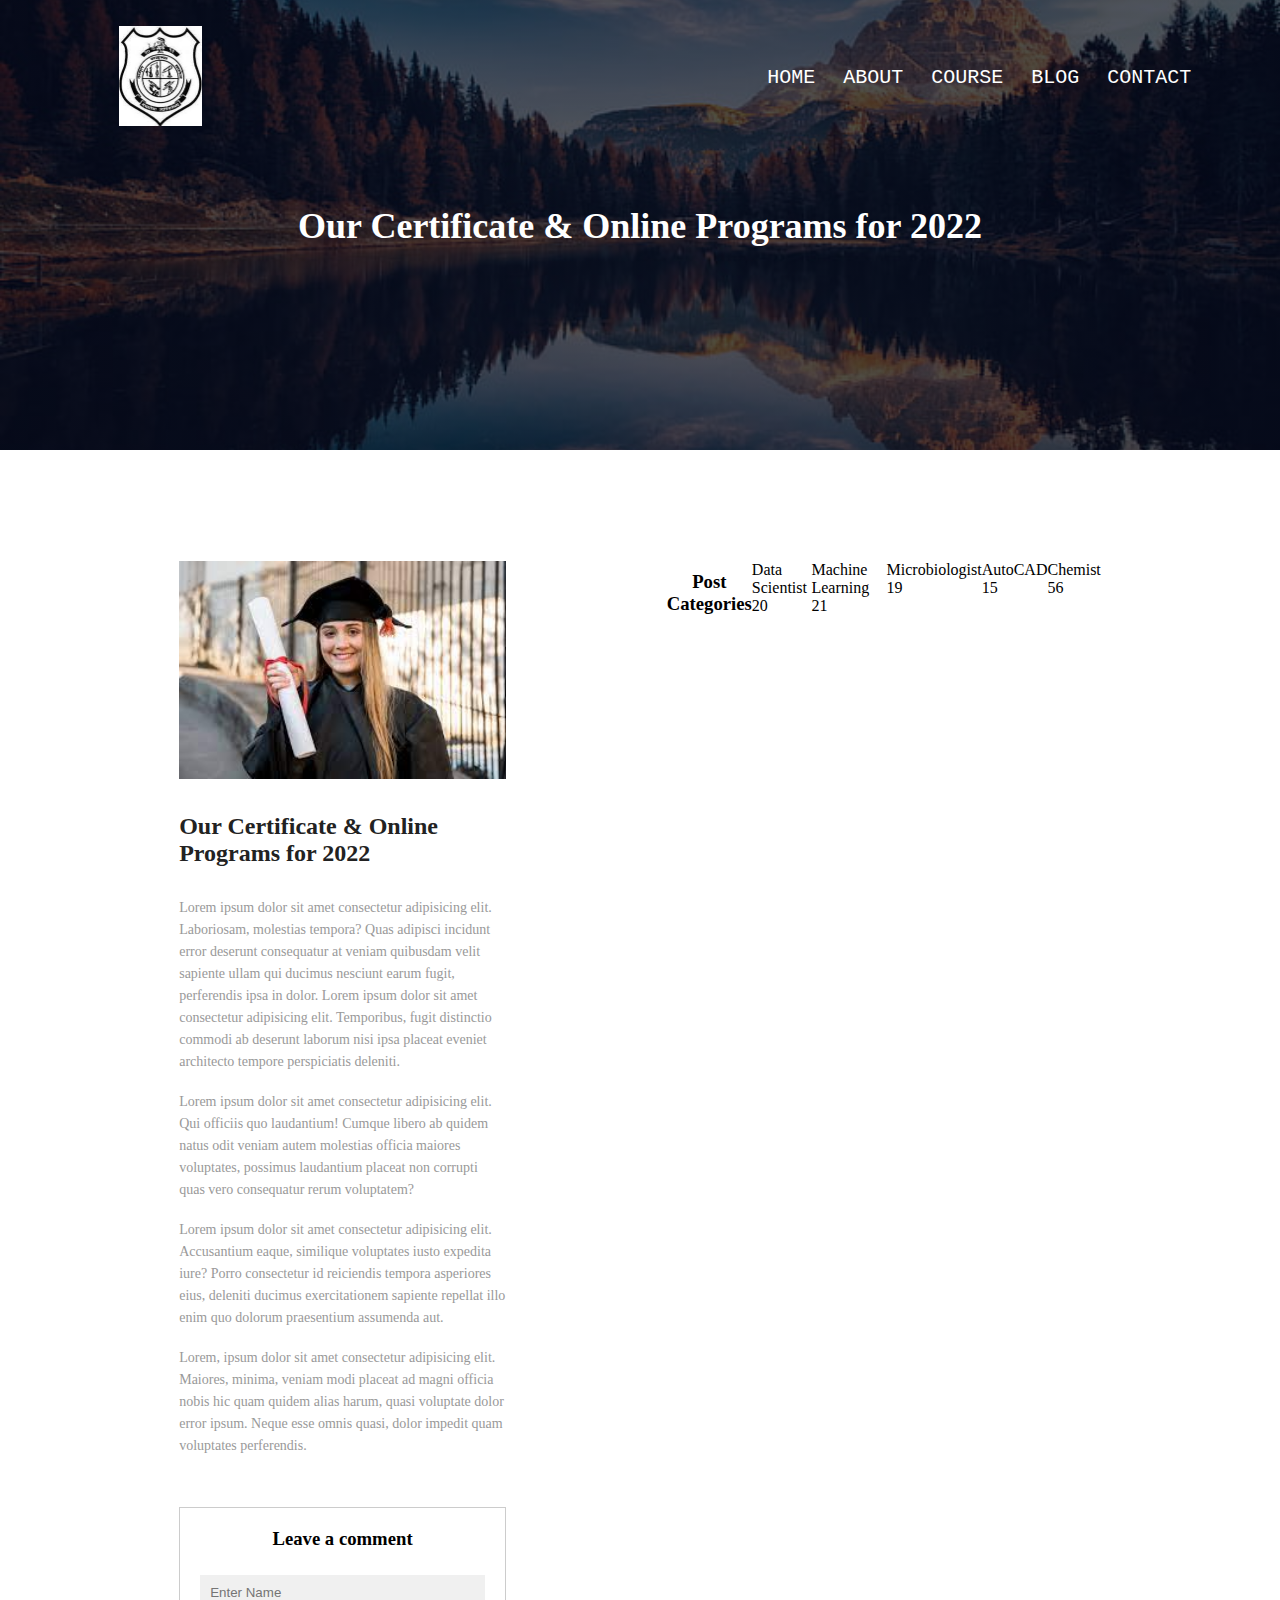
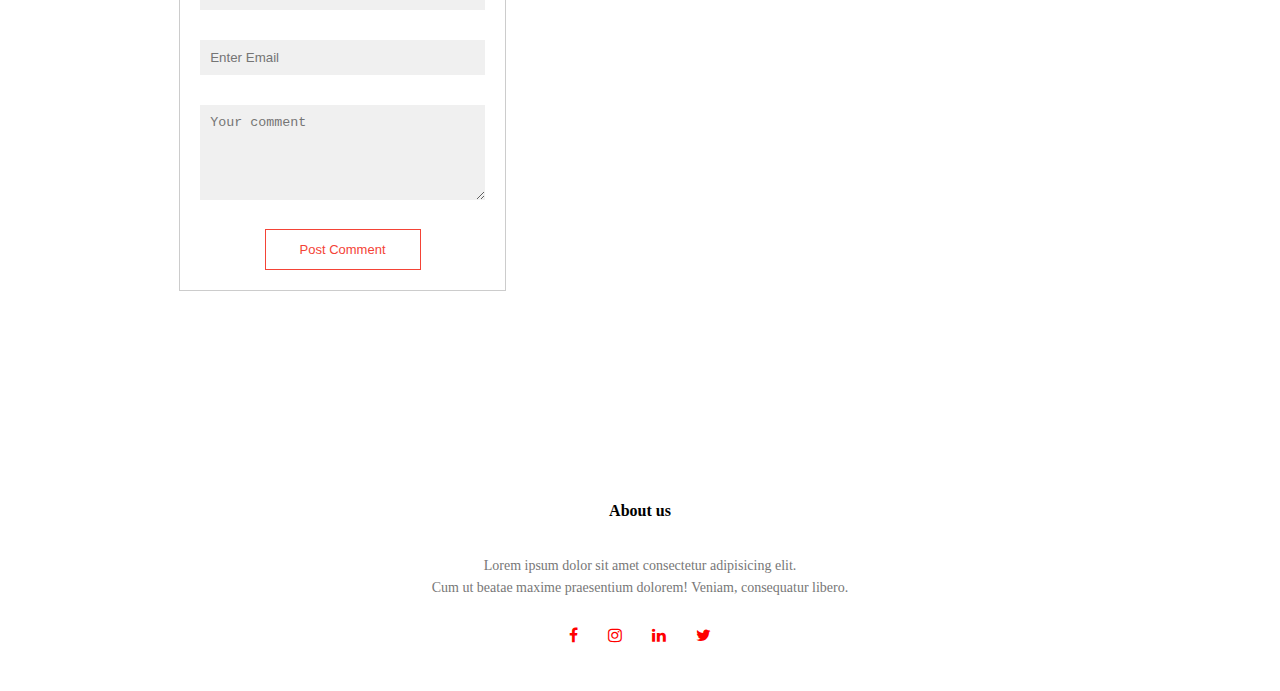
<file: Web-Desgining/blog.html>
<!DOCTYPE html>
<html lang="en">
<head>
    <meta charset="UTF-8">
    <meta http-equiv="X-UA-Compatible" content="IE=edge">
    <meta name="viewport" content="width=device-width, initial-scale=1.0">
    <title>Blog</title>
    <link rel="stylesheet" href="style.css">
    <link rel="stylesheet" href="https://stackpath.bootstrapcdn.com/font-awesome/4.7.0/css/font-awesome.min.css">
</head>
<body>
    <section class="sub-header">
        <nav>
            <a href="index.html"><img src="./img/ascollogo.jpg" alt=""></a>
            <div class="nav-links" id="navLinks">
                <i class="fa fa-times" onclick="hideMenu()"></i>
                <ul>
                    <li><a href="index.html">HOME</a></li>
                    <li><a href="about.html">ABOUT</a></li>
                    <li><a href="course.html">COURSE</a></li>
                    <li><a href="blog.html">BLOG</a></li>
                    <li><a href="contact.html">CONTACT</a></li>
                </ul>
            </div>
            <i class="fa fa-bars" onclick="showMenu()"></i>
        </nav>
        <h1>Our Certificate & Online Programs for 2022</h1>
        
    </section>
    
    <section class="blog-content">
        <div class="row">
            <div class="blog-left">
                <img src="./img/certi.jpg" alt="">
                <h2>Our Certificate & Online Programs for 2022</h2>
                <p>Lorem ipsum dolor sit amet consectetur adipisicing elit. Laboriosam, molestias tempora? Quas adipisci incidunt error deserunt consequatur at veniam quibusdam velit sapiente ullam qui ducimus nesciunt earum fugit, perferendis ipsa in dolor. Lorem ipsum dolor sit amet consectetur adipisicing elit. Temporibus, fugit distinctio commodi ab deserunt laborum nisi ipsa placeat eveniet architecto tempore perspiciatis deleniti.</p><br>
                <p>Lorem ipsum dolor sit amet consectetur adipisicing elit. Qui officiis quo laudantium! Cumque libero ab quidem natus odit veniam autem molestias officia maiores voluptates, possimus laudantium placeat non corrupti quas vero consequatur rerum voluptatem?</p>
                <br>
                <p>Lorem ipsum dolor sit amet consectetur adipisicing elit. Accusantium eaque, similique voluptates iusto expedita iure? Porro consectetur id reiciendis tempora asperiores eius, deleniti ducimus exercitationem sapiente repellat illo enim quo dolorum praesentium assumenda aut.</p>
                <br>
                <p>Lorem, ipsum dolor sit amet consectetur adipisicing elit. Maiores, minima, veniam modi placeat ad magni officia nobis hic quam quidem alias harum, quasi voluptate dolor error ipsum. Neque esse omnis quasi, dolor impedit quam voluptates perferendis.</p>

                <div class="comment-box">
                    <h3>Leave a comment</h3>
                    <form action="" class="comment-form">
                        <input type="text" placeholder="Enter Name">
                        <input type="email" placeholder="Enter Email">
                        <textarea rows="5" placeholder="Your comment"></textarea>
                        <button type="submit" class="btn red-btn">Post Comment</button>
                    </form>
                </div>
            </div>
            <div class="blog-right"></div>
                <h3>Post Categories</h3>
                <div>
                    <span>Data Scientist</span>
                    <span>20</span>
                </div>
                <div>
                    <span>Machine Learning</span>
                    <span>21</span>
                </div>
                <div>
                    <span>Microbiologist</span>
                    <span>19</span>
                </div>
                <div>
                    <span>AutoCAD</span>
                    <span>15</span>
                </div>
                <div>
                    <span>Chemist</span>
                    <span>56</span>
                </div>
        </div>
    </section>
    

    <section class="footer">
        <h4>About us</h4>
        <p>Lorem ipsum dolor sit amet consectetur adipisicing elit. <br> Cum ut beatae maxime praesentium dolorem! Veniam, consequatur libero.</p>
        <div class="icons">
            <i class="fa fa-facebook"></i>
            <i class="fa fa-instagram"></i>
            <i class="fa fa-linkedin"></i>
            <i class="fa fa-twitter"></i>
        </div>
    </section>






















    <script>
        var navLinks = document.getElementById("navLinks");

        function showMenu(){
            navLinks.style.right = "0";
        }
        function hideMenu(){
            navLinks.style.right = "-200px";
        }
    </script>
</body>
</html>
</file>
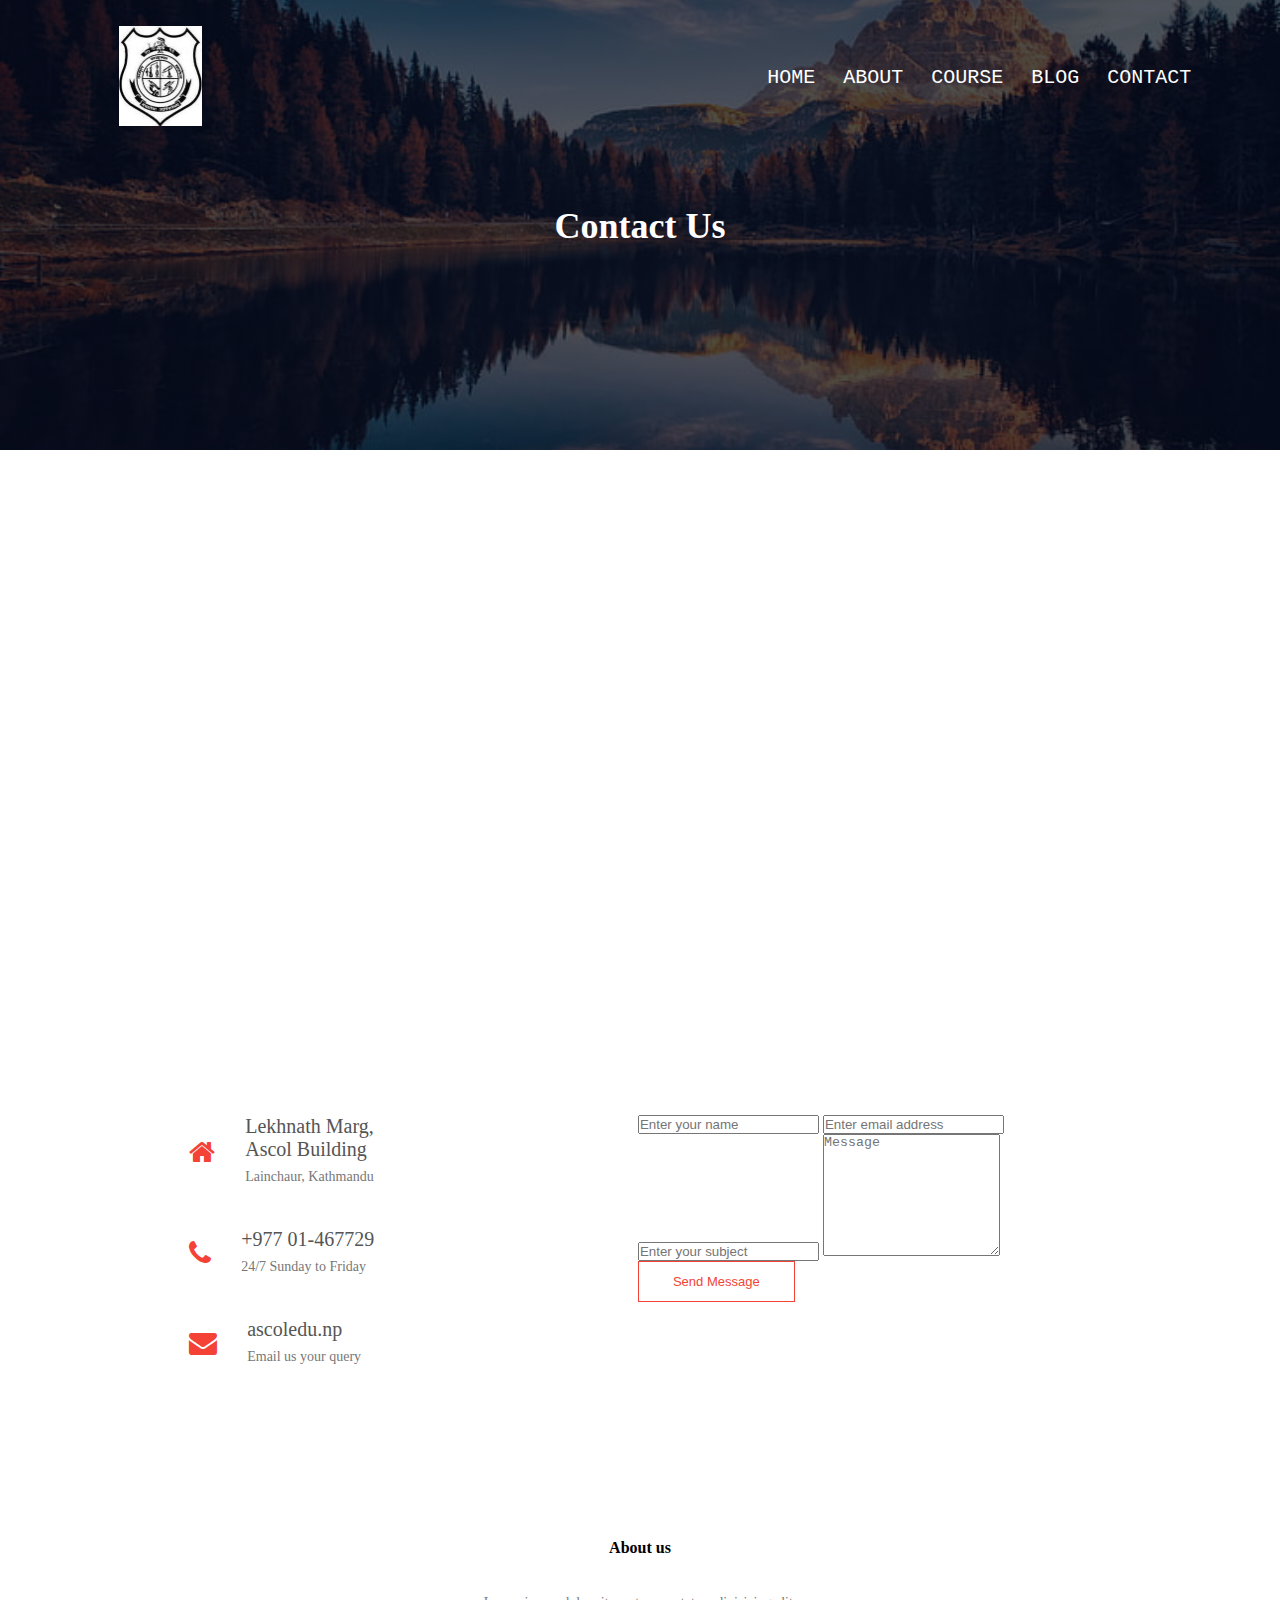
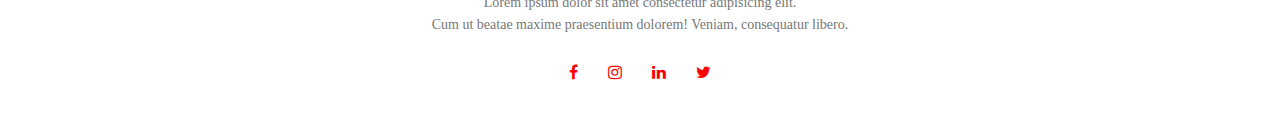
<file: Web-Desgining/contact.html>
<!DOCTYPE html>
<html lang="en">
<head>
    <meta charset="UTF-8">
    <meta http-equiv="X-UA-Compatible" content="IE=edge">
    <meta name="viewport" content="width=device-width, initial-scale=1.0">
    <title>Contact us</title>
    <link rel="stylesheet" href="style.css">
    <link rel="stylesheet" href="https://stackpath.bootstrapcdn.com/font-awesome/4.7.0/css/font-awesome.min.css">
</head>
<body>
    <section class="sub-header">
        <nav>
            <a href="index.html"><img src="./img/ascollogo.jpg" alt=""></a>
            <div class="nav-links" id="navLinks">
                <i class="fa fa-times" onclick="hideMenu()"></i>
                <ul>
                    <li><a href="index.html">HOME</a></li>
                    <li><a href="about.html">ABOUT</a></li>
                    <li><a href="course.html">COURSE</a></li>
                    <li><a href="blog.html">BLOG</a></li>
                    <li><a href="contact.html">CONTACT</a></li>
                </ul>
            </div>
            <i class="fa fa-bars" onclick="showMenu()"></i>
        </nav>
        <h1>Contact Us</h1>
        
    </section>

    <section class="location">
        <iframe src="https://www.google.com/maps/embed?pb=!1m18!1m12!1m3!1d3531.9846892523515!2d85.30868162695312!3d27.717758999999997!2m3!1f0!2f0!3f0!3m2!1i1024!2i768!4f13.1!3m3!1m2!1s0x39eb18e2bcf06be5%3A0xb3febee08a175fb7!2sAmrit%20Science%20Campus!5e0!3m2!1sen!2snp!4v1661619782785!5m2!1sen!2snp" width="600" height="450" style="border:0;" allowfullscreen="" loading="lazy" referrerpolicy="no-referrer-when-downgrade"></iframe>
    </section>

    <section class="contact-us">
        <div class="row">
            <div class="contact-col">
                <div>
                    <i class="fa fa-home"></i>
                    <span>
                        <h5>Lekhnath Marg, Ascol Building</h5>
                        <p>Lainchaur, Kathmandu</p>
                    </span>
                </div>
                <div>
                    <i class="fa fa-phone"></i>
                    <span>
                        <h5>+977 01-467729</h5>
                        <p>24/7 Sunday to Friday</p>
                    </span>
                </div>
                <div>
                    <i class="fa fa-envelope"></i>
                    <span>
                        <h5>ascoledu.np</h5>
                        <p>Email us your query</p>
                    </span>
                </div>
            </div>
            <div class="contact-col"></div>
            <form action="form.php" method="post">
                <input type="text" name="name" placeholder="Enter your name" required>
                <input type="email" name="email" placeholder="Enter email address" required>
                <input type="text" name="subject" placeholder="Enter your subject" required>
                <textarea rows="8" name="message" placeholder="Message" required></textarea>
                <button type="submit" class="btn red-btn">Send Message</button>
            </form>
        </div>
    </section>


    <section class="footer">
        <h4>About us</h4>
        <p>Lorem ipsum dolor sit amet consectetur adipisicing elit. <br> Cum ut beatae maxime praesentium dolorem! Veniam, consequatur libero.</p>
        <div class="icons">
            <i class="fa fa-facebook"></i>
            <i class="fa fa-instagram"></i>
            <i class="fa fa-linkedin"></i>
            <i class="fa fa-twitter"></i>
        </div>
    </section>






















    <script>
        var navLinks = document.getElementById("navLinks");

        function showMenu(){
            navLinks.style.right = "0";
        }
        function hideMenu(){
            navLinks.style.right = "-200px";
        }
    </script>
</body>
</html>
</file>
<file: Web-Desgining/style.css>
*{
    margin: 0;
    padding: 0;
}
.header{
    min-height: 100vh;
    width: 100%;
    background-image: linear-gradient(rgba(4,9,30,0.7),rgba(4,9,30,0.7)),url(./img/david-wirzba-2mqbXtsgP7g-unsplash.jpg);
    background-position: center;
    background-size: cover;
}
nav{
    padding: 2% 6%;
    display: flex;
    justify-content: space-between;
    align-items: center;
}
nav img{
    width: 50%;
    height: 50%;
}
.nav-links{
    flex: 1;
    text-align: right;
}
.nav-links ul li{
    list-style: none;
    display: inline-block;
    padding: 8px 12px;
    position: relative;
}
.nav-links ul li a{
    color: white;
    text-decoration: none;
    font-size: 20px;
    font-family: monospace;
}
.nav-links ul li::after{
    content: "";
    width: 0%;
    height: 1px;
    background-color: aquamarine;
    display: block;
    margin: auto;
    transition: 0.5s;
}
.nav-links ul li:hover::after{
    width: 100%;
}
.text-box{
    width: 90%;
    color: white;
    position: absolute;
    top: 50%;
    left: 50%;
    transform: translate(-50%,-50%);
    text-align: center;
}
.text-box h1{
    font-size: 62px;
}
.text-box p{
    margin: 10px 0 40px;
    font-size: 14px;
    color: blue;
}
.btn{
    display: inline-block;
    text-decoration: none;
    color: white;
    border: 1px solid white;
    padding: 12px 34px;
    font-size: 13px;
    background: transparent;
    position: relative;
    cursor: pointer;
}
.btn:hover{
    border: 1px solid red;
    background: red;
    transition: 1s;
}
nav .fa{
    display: none;
}
@media(max-width: 700px){
    .text-box h1{
        font-size: 20px;
    }
    .nav-links ul li{
        display: block;
    }
    .nav-links{
        position: fixed;
        background-color: black;
        height: 100vh;
        width: 200px;
        top: 0;
        right: -200px;
        z-index: 2;
        text-align: left;
        transition: 1s;
    }
    nav .fa{
        display: block;
        color: white;
        margin: 10px;
        font-size: 22px;
        cursor: pointer;
    }
    .nav-links ul{
        padding: 30px;
    }
}

/*----courses----*/
.course{
    width: 80%;
    margin: auto;
    text-align: center;
    padding-top: 100px;
}
h1{
    font-size: 36px;
    font-weight: 600;
}
p{
    color: #777;
    font-size: 14px;
    font-weight: 300;
    line-height: 22px;
    padding: 10px;
}
.row{
    margin: 5%;
    display: flex;
    justify-content: space-between;
}
.course-col{
    flex-basis: 30%;
    background-color: #e2dddd;
    border-radius: 12px;
    margin-bottom: 5%;
    margin-right: 1%;
    margin-left: 1%;
    margin-top: 3%;
    padding: 10px 12px;
    box-sizing: border-box;
}
h3{
    text-align: center;
    font-weight: 600;
    margin: 10px 0;
}
.course-col:hover{
    box-shadow: 0 0 20px 0 rgba(0, 0, 0, 0.2);
    transition: 0.5s;
}
@media(max-width: 700px){
    .row{
        flex-direction: column;
    }
}

/*----campus----*/
.campus{
    width: 80%;
    margin: auto;
    text-align: center;
    padding: 50px;
}
.campus-col{
    flex-basis: 32%;
    border-radius: 10px;
    margin-bottom: 30px;
    position: relative;
    overflow: hidden;
}
.campus-col{
    width: 100%;
}

.facilities{
    width: 80%;
    margin: auto;
    text-align: center;
    padding-top: 100px;
}
.facilities-col{
    flex-basis: 30%;
    background-color: #cfcfd8;
    border-radius: 12px;
    margin-bottom: 5%;
    margin-right: 2%;
    margin-left: 2%;
    margin-top: 4%;
    padding: 10px 12px;
    box-sizing: border-box;
}
.facilities-col:hover{
    box-shadow: 0 0 20px 0 rgba(0, 0, 0, 0.2);
    transition: 0.5s;
}
.facilities-col img{
    width: 100%;
    border-radius: 10px;
}
.facilities-col p{
    padding: 0%;
}
.facilities-col h3{
    margin-top: 16px;
    margin-bottom: 15px;
    text-align: center;
}
.testimonials{
    width: 80%;
    margin: auto;
    text-align: center;
    padding-top: 100px;
}
.testimonial-col{
    flex-basis: 44%;
    background-color: #deeee8;
    border-radius: 10px;
    margin-bottom: 5%;
    text-align: center;
    padding: 8px;
    cursor: pointer;
    display: flex;
    margin: auto;
   
}
.testimonial-col img{
    height: 40px;
    margin-left: 5px;
    margin-right: 4px;
    border-radius: 50%;
}
.testimonial-col p{
    padding: 0;
}
.testimonial-col h3{
    margin-top: 15px;
    text-align: center;
}
.testimonial-col .fa{
    color: #f44336;
}
@media(max-width: 700px){
    .testimonial-col img{
        margin-left: 0px;
        margin-right: 3px;
    }
}
.cta{
    margin: 100px auto;
    width: 80%;
    background-image: linear-gradient(rgba(0,0,0,0.7),rgba(0,0,0,0.7)),url(./img/images8.jpg);
    background-position: center;
    background-size: cover;
    border-radius: 10px;
    text-align: center;
    padding: 100px 0;
}
.cta h1{
    color: #fff;
    margin-bottom: 40px;
    padding: 0;
}
@media(max-width: 700px){
    .cta h1{
        font-size: 24px;
    }
}
.footer{
    width: 100%;
    text-align: center;
    padding: 30px 0;
}
.footer h4{
    margin-bottom: 25px;
    margin-top: 20px;
    font-weight: 600;
}
.icons .fa{
    color: red;
    margin: 0 13px;
    cursor: pointer;
    padding: 18px 0;
}

.sub-header{
    height: 50vh;
    width: 100%;
    background-image: linear-gradient(rgba(4,9,30,0.7),rgba(4,9,30,0.7)),url(./img/dolomiti-italy-autumn-lago-antorno-landscape-photography-desktop-hd-wallpaper-for-pc-tablet-and-mobile-3840×2400-wallpaper-preview.jpg);
    background-size: cover;
    text-align: center;
    color: #fff;
    background-position: center;
}
.sub-header h1{
    margin-top: 50px;
}
.about-us{
    width: 80%;
    margin: auto;
    padding-top: 80px;
    padding-bottom: 50px;
}
.about-col{
    flex-basis: 48%;
    padding: 30px 2px;
}
.about-col img{
    width: 100%;
}
.about-col h1{
    padding-top: 0px;
}
.about-col p{
    padding: 15px 0 25px;
}
.red-btn{
    border: 1px solid #f44336;
    background: transparent;
    color: #f44336;
}
.red-btn:hover{
    color: #fff;
}

.blog-content{
    width: 80%;
    margin: auto;
    padding: 60px 0;
}
.blog-left{
    flex-basis: 65%;
}
.blog-left img{
    width: 100%;
}
.blog-left h2{
    color: #222;
    font-weight: 600;
    margin: 30px 0;
}
.blog-left p{
    color: #999;
    padding: 0;
}
.blog-right{
    flex-basis: 32%;
}
.blog-right h3{
    background: #f44336;
    color: #fff;
    padding: 7px 0;
    font-size: 16px;
    margin-bottom: 20px;
}
.blog-right div{
    display: flex;
    align-items: center;
    justify-content: space-between;
    color: #555;
    padding: 8px;
    box-sizing: border-box;
}
.comment-box{
    border: 1px solid #ccc;
    margin: 50px 0;
    padding: 10px 20px;
}
.comment-box{
    text-align: center;
}
.comment-form input,.comment-form textarea{
    width: 100%;
    padding: 10px;
    margin: 15px 0;
    box-sizing: border-box;
    border: none;
    outline: none;
    background: #f0f0f0;
}
.comment-form button{
    margin: 10px 0;
}
@media(max-width: 700px){
    .sub-header h1{
        font-size: 24px;
    }
}
.location{
    margin: auto;
    width: 80%;
    padding: 80px 0;
}
.location iframe{
    width: 100%;
}
.contact-us{
    width: 80%;
    margin: auto;
}
.contact-col{
    flex-basis: 48%;
    margin-bottom: 30px;
}
.contact-col div{
    display: flex;
    align-items: center;
    margin-bottom: 40px;
}
.contact-col div .fa{
    font-size: 28px;
    color: #f44336;
    margin: 10px;
    margin-right: 30px;
}
.contact-col div p{
    padding: 0;
}
.contact-col div h5{
    font-size: 20px;
    margin-bottom: 5px;
    color: #555;
    font-weight: 400;
}
.contact-col input, .contact-col textarea{
    width: 100%;
    padding: 15px;
    margin-bottom: 17px;
    outline: none;
    border: 1px solid #ccc;
    box-sizing: border-box;
}
</file>
